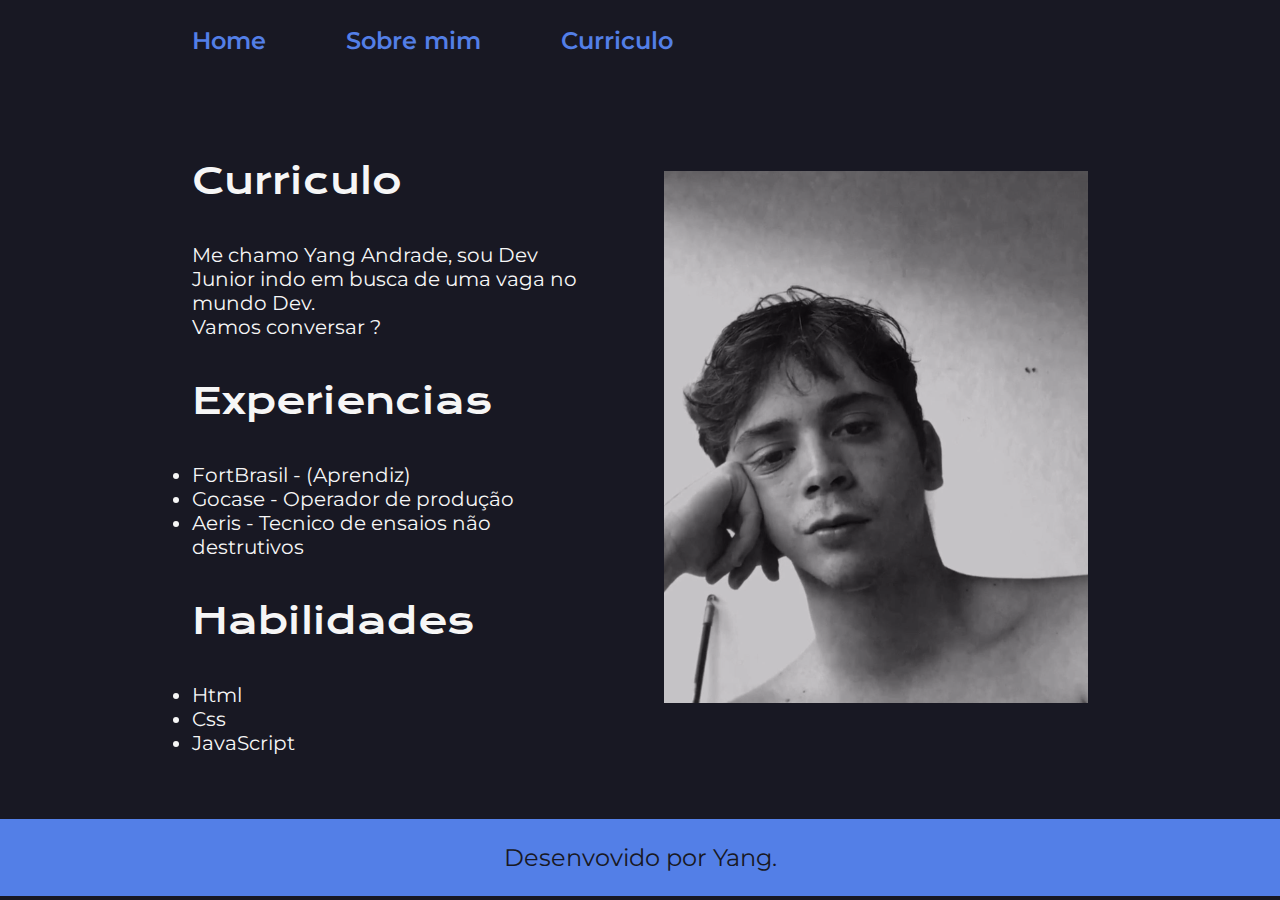
<file: curriculo.html>
<!DOCTYPE html>
<html lang="pt-br">
<head>
    <meta charset="UTF-8">
    <meta http-equiv="X-UA-Compatible" content="IE=edge">
    <meta name="viewport" content="width=device-width, initial-scale=1.0">
    <link rel="stylesheet" href="styles/style.css">
    <title>curriculo</title>
</head>
<body>
    <header >
        <nav class = "cabecalho">
            <a href="index.html" class="cabecalho_links">Home</a>
            <a href="about.html" class="cabecalho_links">Sobre mim</a>
            <a href="curriculo.html" class="cabecalho_links">Curriculo</a>
        </nav>
    </header>
    <main class="apresentacao">
        <section class="apresentacao_curriculo">
            <div class="conteudo_curriculo" >
                <h1 class="titulo_conteudo">Curriculo</h1>
                <p class="lista_conteudo">Me chamo Yang Andrade, sou Dev Junior indo em busca de uma vaga no mundo Dev.<br> Vamos conversar ?</break></p>
            </div>

            <div/div class="conteudo_curriculo">
                <h1 class="titulo_conteudo">Experiencias</h1>
                <ul class="lista_conteudo">
                    <li>FortBrasil - (Aprendiz)</li>
                    <li>Gocase - Operador de produção</li>
                    <li>Aeris - Tecnico de ensaios não destrutivos</li>
                </ul>
            </div>
            <div/div class="conteudo_curriculo">
                <h1 class="titulo_conteudo">Habilidades</h1>
                    <ul class="lista_conteudo">
                        <li>Html</li>
                        <li>Css</li>
                        <li>JavaScript</li>
                    </ul>
            </div> 
        </section>
        <img class= "imagem" src="img/foto-yang_resized.png" alt="foto yang">   
    </main>
    <footer class="rodape">
        <p>Desenvovido por Yang.</p>
    </footer>
</body>
</html>
</file>
<file: styles/style.css>
/*Index*/
@import url('https://fonts.googleapis.com/css2?family=Krona+One&family=Montserrat:wght@400;600&display=swap');

:root{
    --cor-primaria: #181823;
    --cor-secundaria: #E9F8F9;
    --cor-terciaria:#537FE7;
    --cor-hover:#272727;

    --fonte-primaria:'Krona One', sans-serif;;
    --fonte-secundaria:'Montserrat', sans-serif;;
}

*{
    margin: 0;
    padding: 0;
}

body{
    background-color: var(--cor-primaria);
    box-sizing: border-box;
    color:#F6F6F6;
}
.cabecalho{
    padding: 2% 0 0 15%;
    display: flex;
    gap: 80px;
}
.cabecalho_links{
    text-decoration: none;
    color : var(--cor-terciaria);
    font-family:var(--fonte-secundaria);
    font-weight: 600;
    font-size: 1.5rem;
}
.apresentacao{
    padding: 5% 15%;
    display:flex;
    align-items: center;
    justify-content: space-between;
    gap: 82px;
}
.apresentacao__titulo{
    font-size: 2.25rem;
    color: var(--cor-secundaria);
    font-family: var(--fonte-primaria);
}
.apresentacao__texto{
    color: var(--cor-secundaria);
    font-size: 1.5rem;
    font-family:var(--fonte-secundaria);
}
.strong-main{
    color: var(--cor-terciaria)
}
span{
    color: var(--cor-terciaria);
}

.apresentacao__conteudo{
    width: 50%;
    display: flex;
    flex-direction: column;
    gap: 40px;
}

.apresentacao__links{
    display: flex;
    flex-direction: column;
    justify-content: space-between;
    align-items:center ;
    gap: 32px;
}
.aprenstacao_links_subtitulo{
    font-family:  var(--fonte-primaria);
    font-weight: 400;
    font-size: 1.5rem;
}
.apresentacao__links__navegacao{
    display: flex;
    justify-content: center;
    align-items: center;
    gap: 20px;
    color: var(--cor-secundaria);
    width: 80%;
    text-align: center;
    border-radius: 1rem;
    font-size: 1.5rem;
    font-weight: 600;
    padding: 21.5px 0;
    text-decoration: 0;
    font-family: var(--fonte-secundaria);
    border: 2px solid var(--cor-terciaria);
    border-radius: 8px;
}
.apresentacao__links__navegacao:hover{
    background-color: var(--cor-hover);
    transition: 1s;
}

.cabecalho_links:hover{
    transition: 1s;
    color: #F6F6F6;
}

.imagem{
    width: 50%;
}
.rodape{
    color: var(--cor-primaria);
    background-color: var(--cor-terciaria);
    padding: 1.5rem;
    text-align: center;
    font-family:'Montserrat';
    font-weight: 400;
    font-size: 1.5rem;

}

/*curriculo*/
apresentacao_curriculo{
    display: flex;
    flex-direction: column;
}


.titulo_conteudo{
    font-family:  var(--fonte-primaria);
    font-weight: 400;
    font-size: 2.25rem;
    padding: 10% 0;
}
.lista_conteudo {
    font-family:  var(--fonte-secundaria);
    font-weight: 400;
    font-size: 1.25rem;
}

/*Sobre mim*/
.titulo_about{
    font-family:  var(--fonte-primaria);
    font-size: 2.25rem;
    font-weight: 400;
}
.paragrafo_about{
    width: 90%;
    font-family: var(--fonte-secundaria);
    font-weight: 400;
    font-size: 1.5rem;
}
@media (max-width: 1200px){

    .cabecalho{
        padding: 10%;
        justify-content: center;
    }

    .apresentacao{
        flex-direction: column-reverse;
        padding: 5%;
    }
    .apresentacao__conteudo{
        width: auto;
    }

}
</file>
